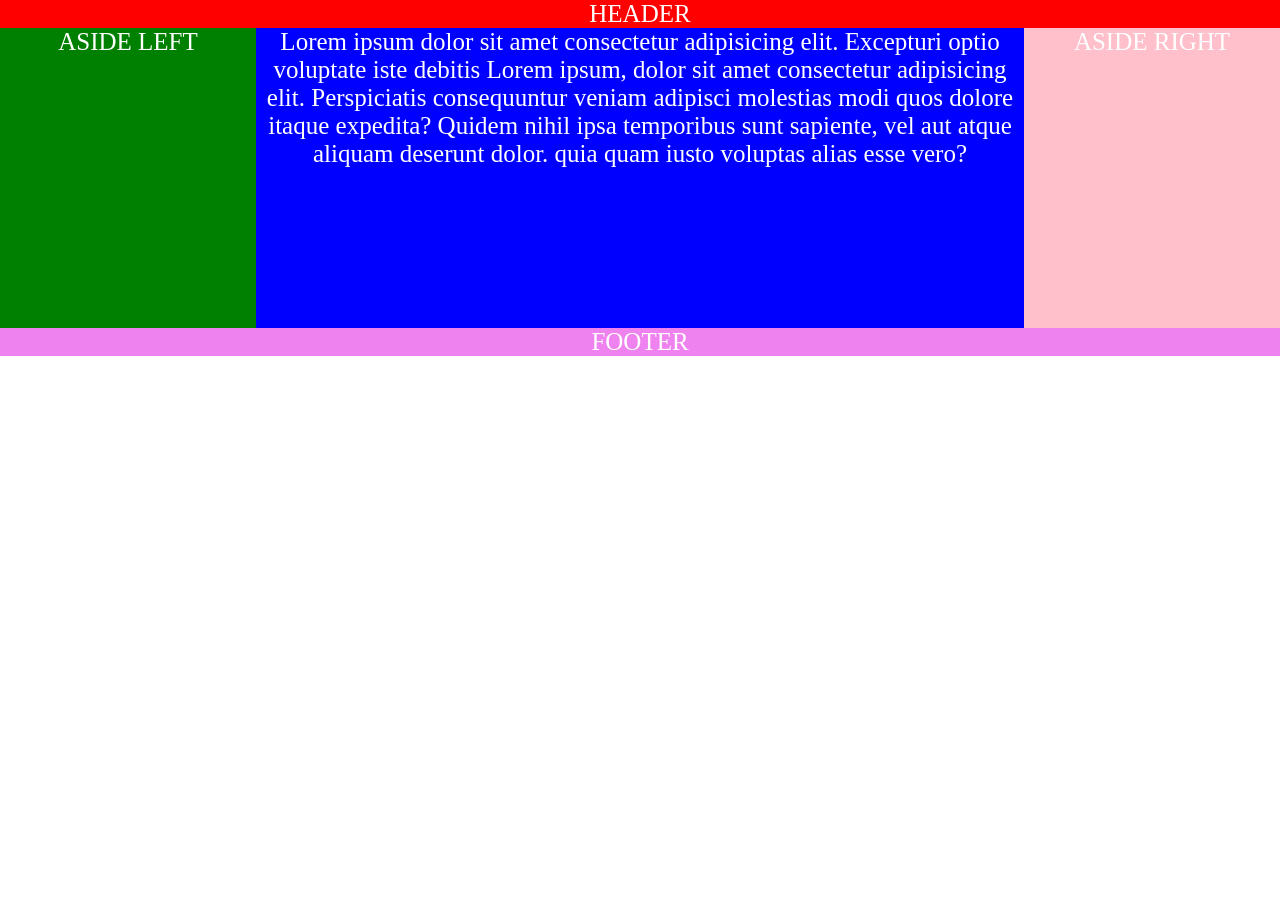
<file: index.html>
<!DOCTYPE html>
<html lang="en">

<head>
    <meta charset="UTF-8">
    <meta http-equiv="X-UA-Compatible" content="IE=edge">
    <meta name="viewport" content="width=device-width, initial-scale=1.0">
    <link rel="stylesheet" href="style/styles.css">
    <title>Document</title>
</head>

<body>
    <div id="header">HEADER</div>
    <div id="container">
        <div id="left">ASIDE LEFT</div>
        <div id="middle">Lorem ipsum dolor sit amet consectetur adipisicing elit. Excepturi optio voluptate iste debitis Lorem ipsum, dolor sit amet consectetur adipisicing elit. Perspiciatis consequuntur veniam adipisci molestias modi quos dolore itaque expedita? Quidem nihil ipsa temporibus sunt sapiente, vel aut atque aliquam deserunt dolor.
            quia quam iusto voluptas alias esse vero?</div>
        <div id="right">ASIDE RIGHT</div>
    </div>
    <div id="footer">FOOTER</div>
</body>

</html>
</file>
<file: style/styles.css>
html,
body {
    color: white;
    font-size: 25px;
    text-align: center;
    width: 100%;
    height: 100%;
    margin: 0;
}

#header {
    background-color: red;
}

#footer {
    background-color: violet;
}

#left {
    background-color: green;
}

#middle {
    background-color: blue;
}

#right {
    background-color: pink;
}

#left,
#middle,
#right {
    height: 300px;
}

#container {
    display: flex;
    flex-flow: row wrap;
}

@media screen and (min-width: 1px) {

    #left,
    #middle,
    #right {
        width: 100%;
    }

    #left {
        order: 2;
    }

    #middle {
        order: 1;
    }

    #right {
        order: 3;
    }
}

@media screen and (min-width: 768px) {
    
    #left {
        width: 100%;
        order: 3;
    }

    #middle {
        width: 75%;
        order: 1;
    }

    #right {
        width: 25%;
        order: 2;
    }
}

@media screen and (min-width: 992px) {

    #left,
    #right {
        width: 20%;
    }

    #left {
        order: 1;
    }

    #middle {
        width: 60%;
        order: 2;
    }

    #right {
        order: 3;
    }
}
</file>
